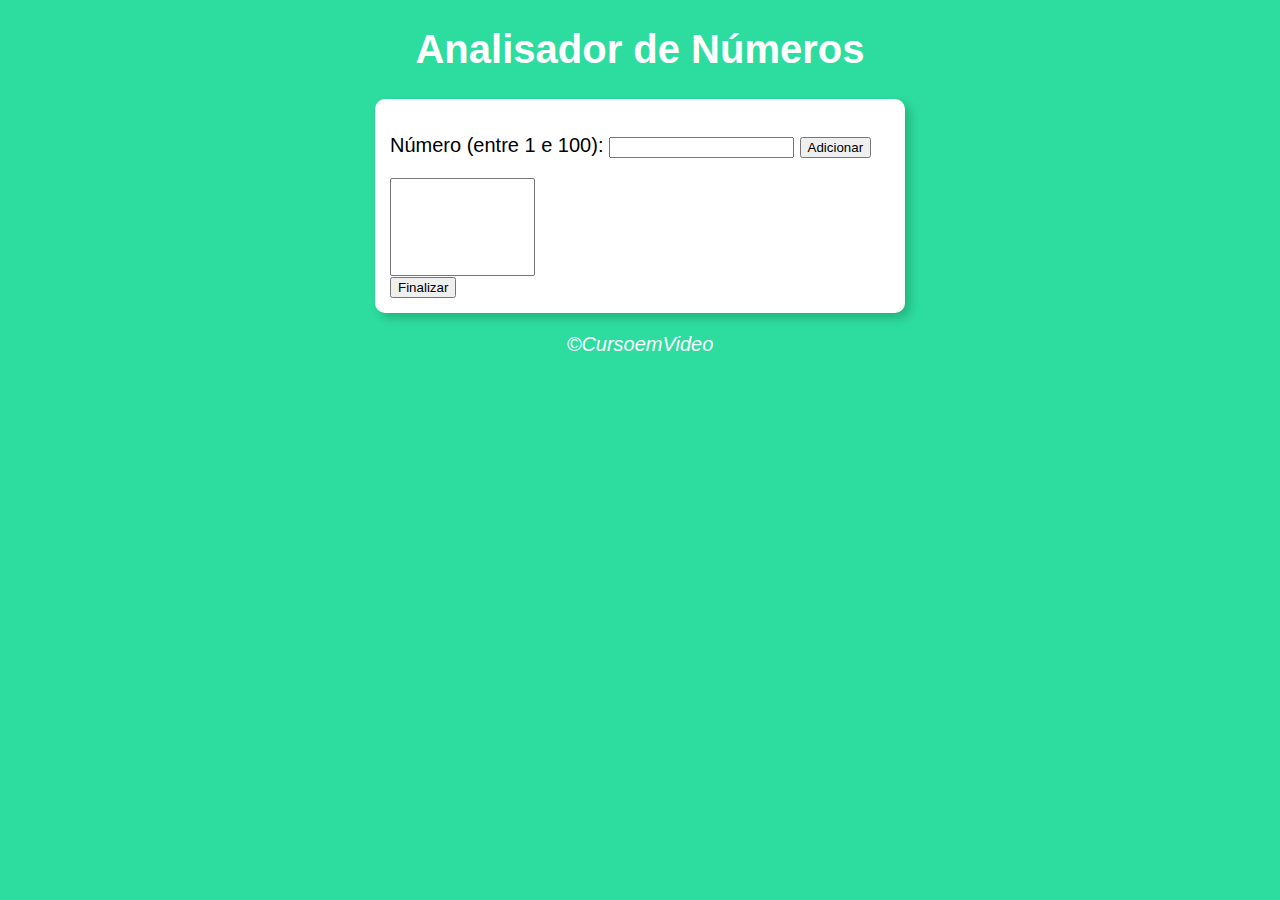
<file: aula16-funções/aula16ex/index.html>
<!DOCTYPE html>
<html lang="pt-br">
<head>
    <meta charset="UTF-8">
    <meta http-equiv="X-UA-Compatible" content="IE=edge">
    <meta name="viewport" content="width=device-width, initial-scale=1.0">
    <title>Analisador de Números</title>
    <link rel="stylesheet" href="style.css">
</head>
<body>
    <header>
        <h1>Analisador de Números</h1>
    </header>
    <section>
        <div>
            <p>Número (entre 1 e 100): <input type="number" name="num" id="num"> <input type="button" value="Adicionar" onclick="AdicionarValor()"></p>
            <select name="lista" id="list" size="6px" style="width:145px;"></select>
            <input type="button" value="Finalizar" onclick="MostrarAnálise()" style="display:block;">
        </div>
        <div id="res">
            
        </div>
    </section>
    <footer>
        <p>&copy;CursoemVideo</p>
    </footer>
    <script src="script.js"></script>
</body>
</html>
</file>
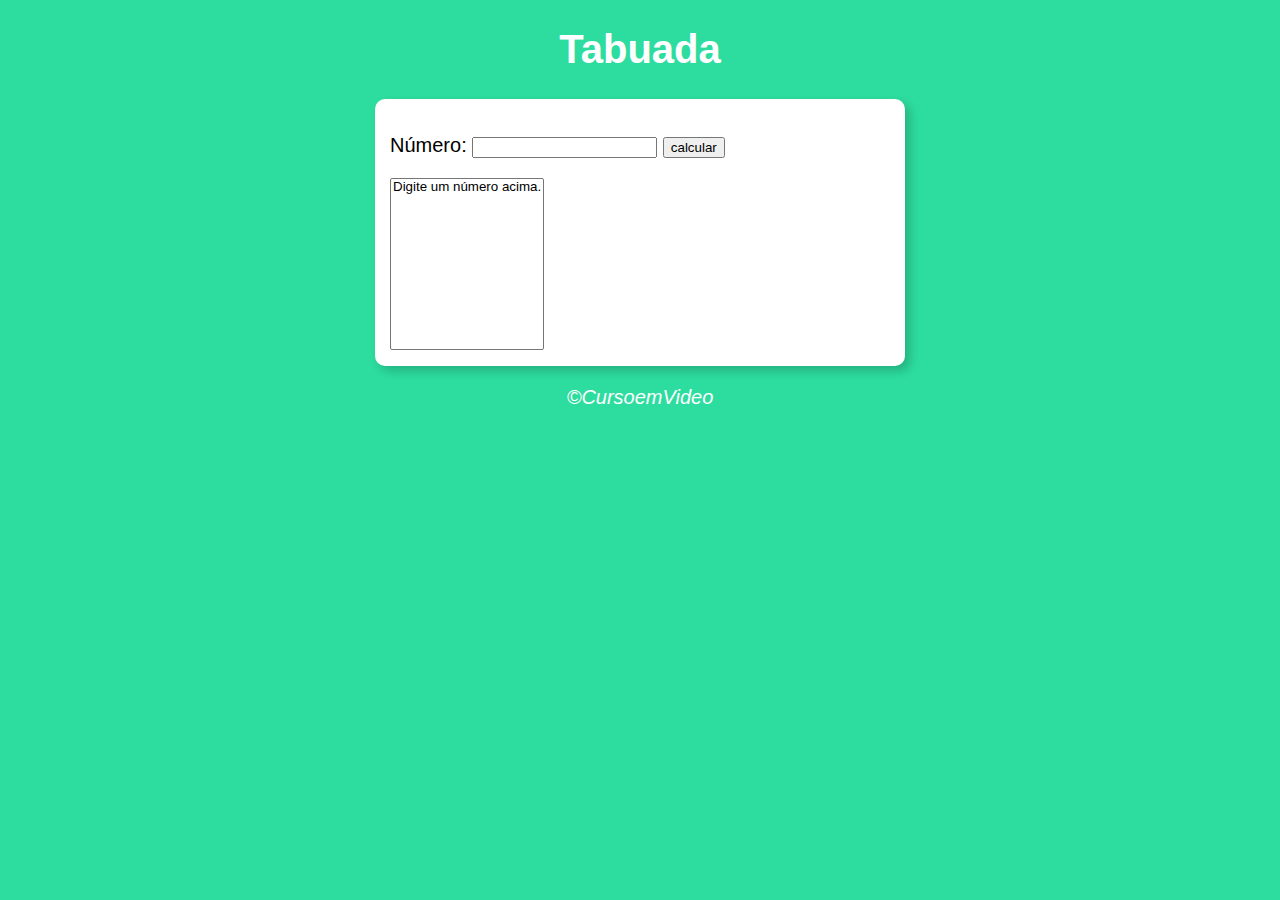
<file: aula14-repetições02/aula14ex/ex17/index.html>
<!DOCTYPE html>
<html lang="pt-br">
<head>
    <meta charset="UTF-8">
    <meta http-equiv="X-UA-Compatible" content="IE=edge">
    <meta name="viewport" content="width=device-width, initial-scale=1.0">
    <title>Tabuada</title>
    <link rel="stylesheet" href="style.css">
</head>
<body>
    <header>
        <h1>Tabuada</h1>
    </header>
    <section>
        <div>
          <p>Número: <input type="number" name="número" id="n"> <input type="button" value="calcular" onclick="GerarTabuada()"></p>
        </div>
        <div>
            <select name="tabuada" id="tabsel" size="10px">
                <option>Digite um número acima.</option>
            </select>
        </div>
    </section>
    <footer>
        <p>&copy;CursoemVideo</p>
    </footer>
    <script src="script.js"></script>
</body>
</html>
</file>
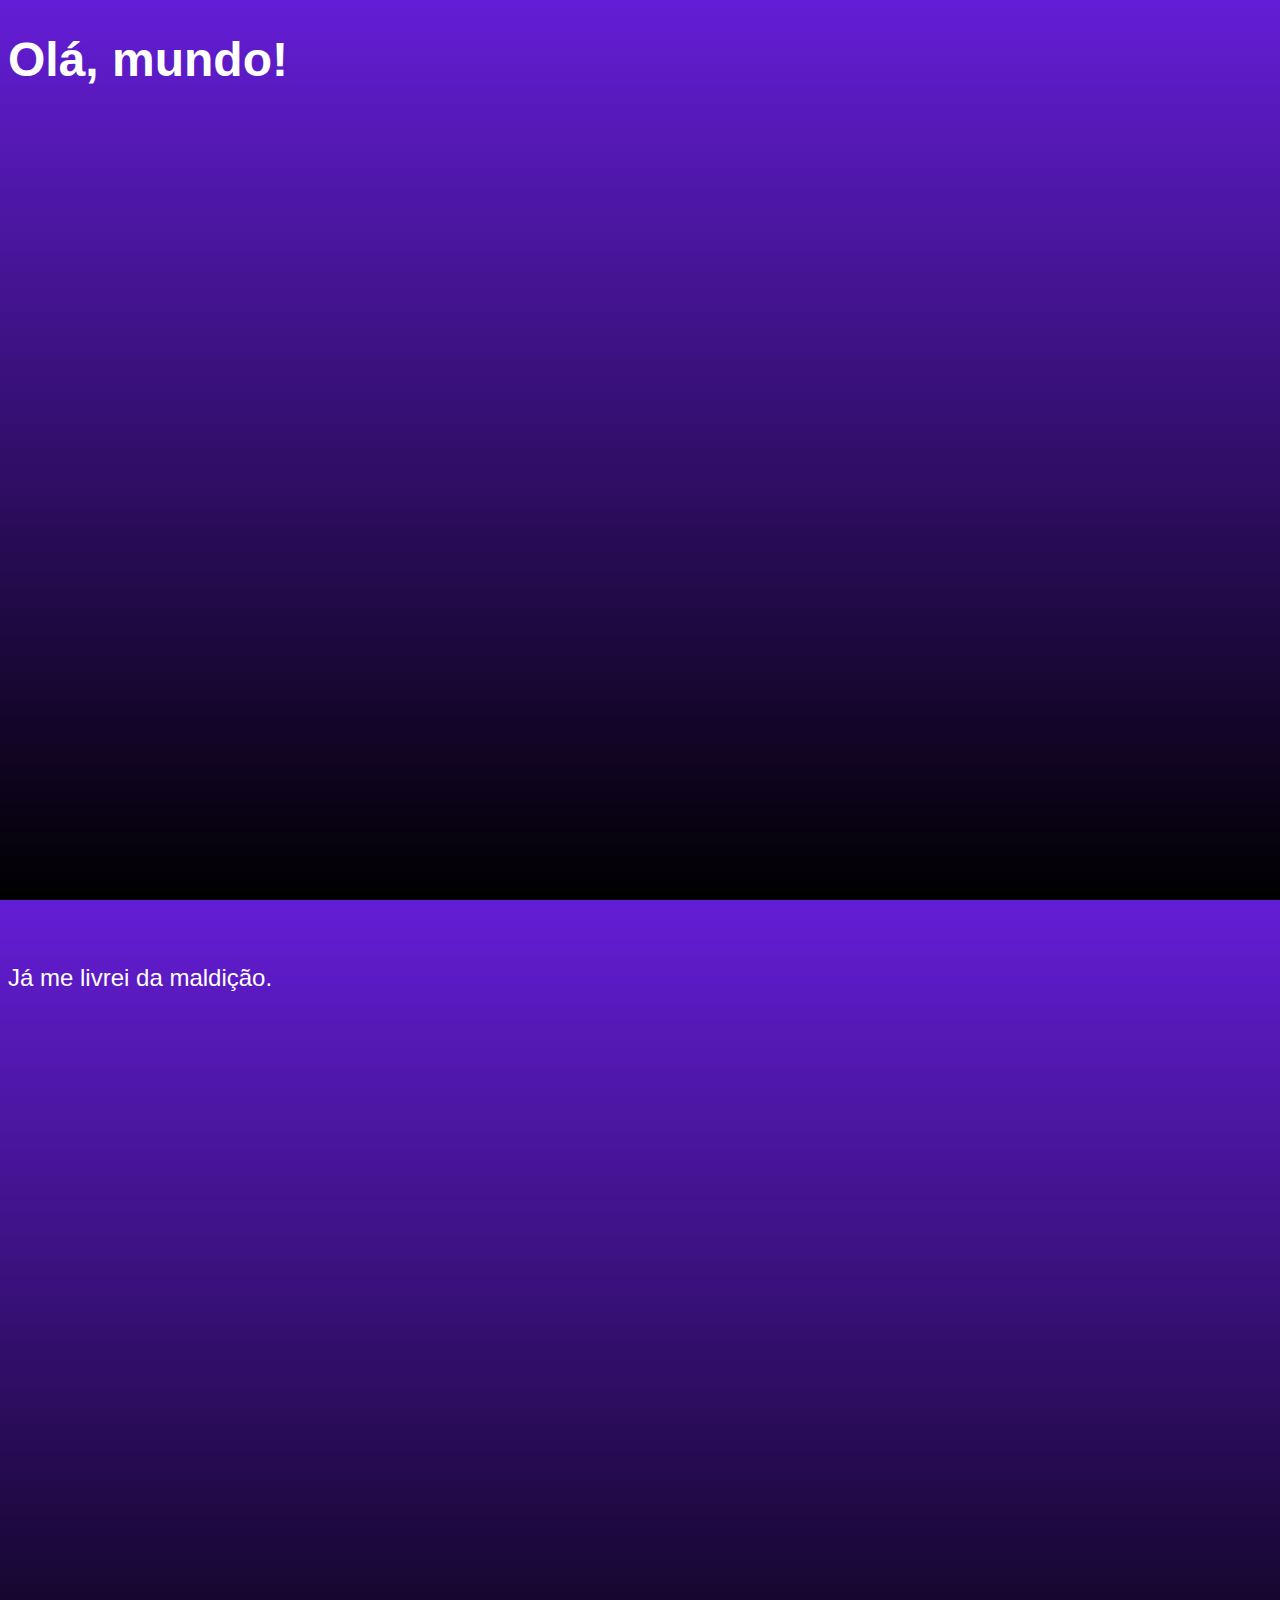
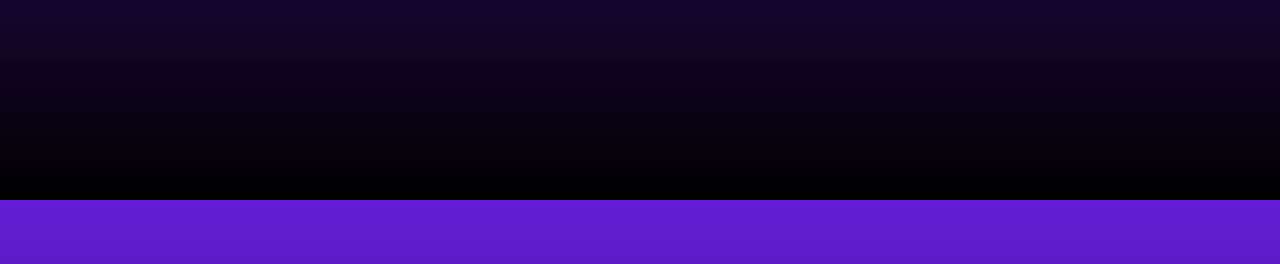
<file: aula04-primeiro script/ex001.html>
<!DOCTYPE html>
<html lang="pt-br">
<head>
    <meta charset="UTF-8">
    <meta http-equiv="X-UA-Compatible" content="IE=edge">
    <meta name="viewport" content="width=device-width, initial-scale=1.0">
    <title>Exercício 1</title>
    <style>
        * {
            height: 100%;
        }

        body {
            background-image: linear-gradient(to bottom , rgb(100, 29, 214), black);
            color: white;
            font:normal 1.5em Arial;
        }
    </style>
</head>
<body>
    <h1>Olá, mundo!</h1>
    <p>Já me livrei da maldição.</p>
    <script>
        window.alert('Minha primeira mensagem')//janela com botão "ok"
        window.confirm('Gosta de JavaScript?')//Janela com botão de "ok" e "cancel"
        window.prompt('Qual é seu nome?')
    </script>
</body>
</html>
<style>
   
    body {
        background-image: linear-gradient(to bottom , rgb(100, 29, 214), black);
    }
</style>
</file>
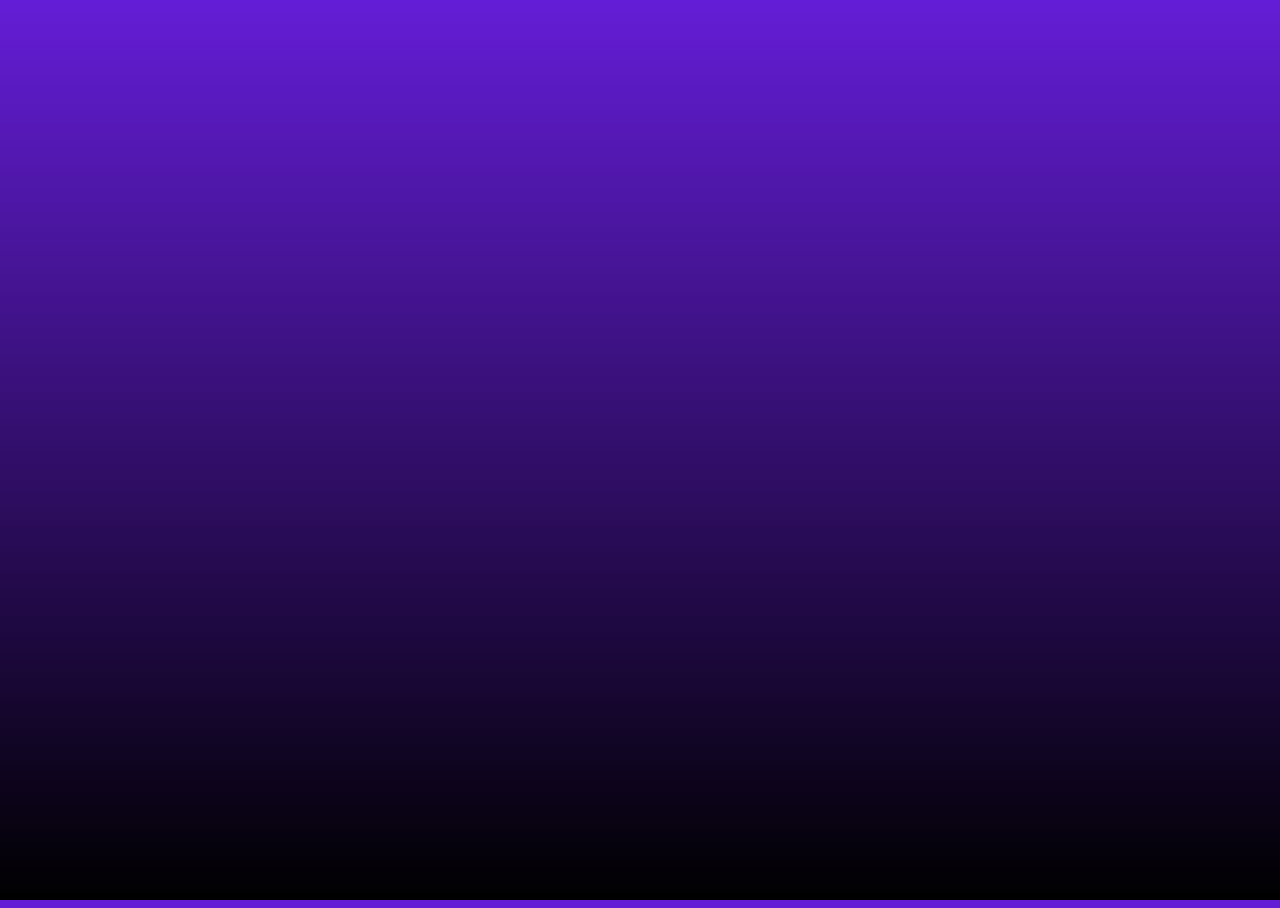
<file: aula06-tratamento de dados/ex002.html>
<!DOCTYPE html>
<html lang="pt-br">
<head>
    <meta charset="UTF-8">
    <meta http-equiv="X-UA-Compatible" content="IE=edge">
    <meta name="viewport" content="width=device-width, initial-scale=1.0">
    <title>Exercício 2</title>
    <style>
        *{
            height: 100%;
        }
        body {
            background-image: linear-gradient(to bottom , rgb(100, 29, 214), black);
        }
    </style>
</head>
<body>
    <script>
        var nome = window.prompt('Qual é seu nome?')// Vai perguntar seu nome
        window.alert('É um prazer lhe conhecer, ' + nome + '!')// Concatenação
    </script>
</body>
</html>
</file>
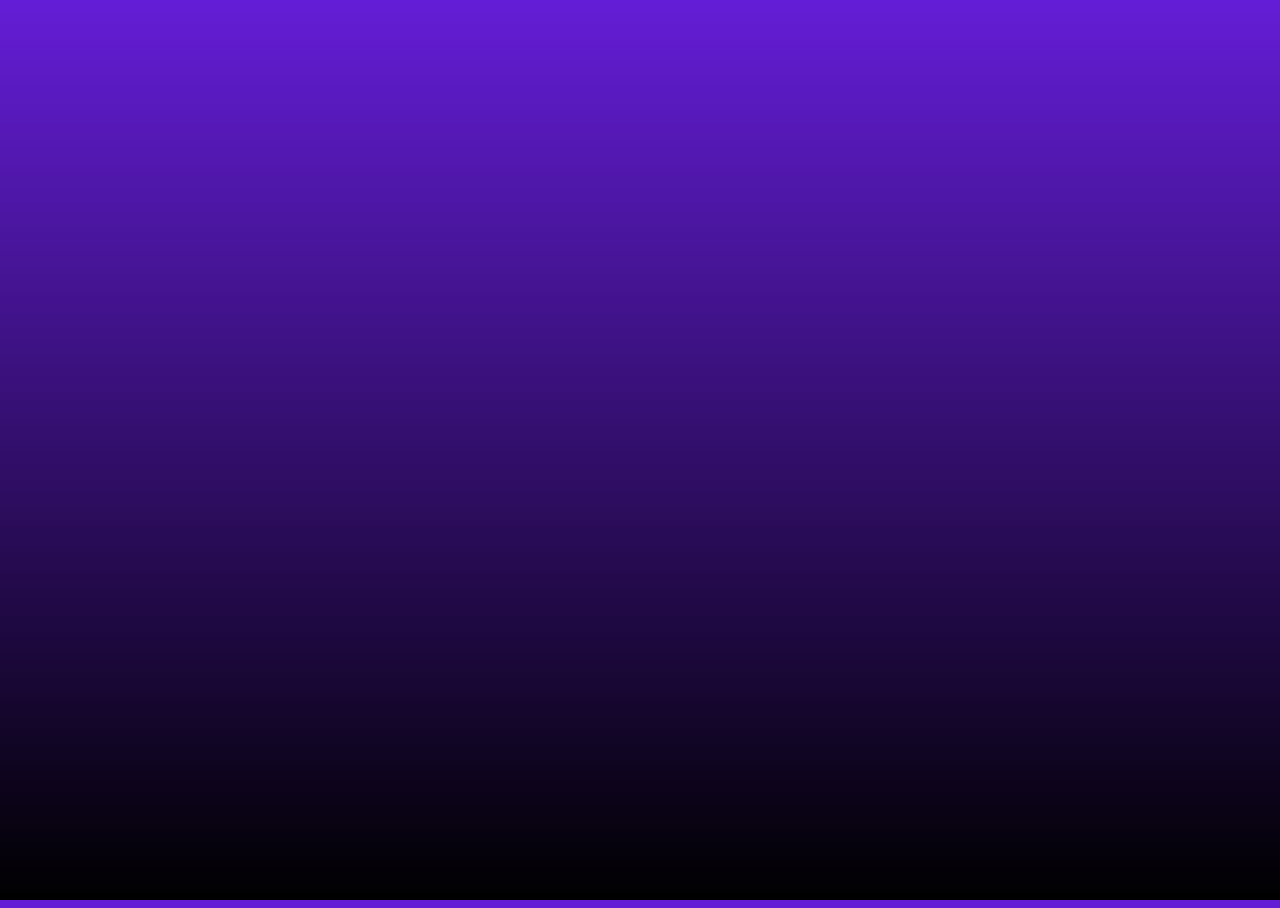
<file: aula06-tratamento de dados/ex003.html>
<!DOCTYPE html>
<html lang="pt-br">
<head>
    <meta charset="UTF-8">
    <meta http-equiv="X-UA-Compatible" content="IE=edge">
    <meta name="viewport" content="width=device-width, initial-scale=1.0">
    <title> Exercício 3</title>
    <style>
        *{
            height: 100%;
        }
        body {
            background-image: linear-gradient(to bottom , rgb(100, 29, 214), black);
        }
    </style>
</head>
<body>
    <script>
        /*  
            // number + number -> Adição
            // string + string -> Concatenação
        
            CONVERTER DE STRING PARA NUMBER:

            Number.parseInt() - Para números inteiros
            Number.parseFlat() - Para número Reais
            Number() - O JS decide de acordo com o número recebido
        
            CONVERTER DE NUMBER PARA STRING:

            String() ou .toString()
        */
        var n1 = Number(window.prompt('Digite um número: ')) // Por padrão o prompt entrega uma string
        var n2 = Number(window.prompt('Digite outro número: '))
        var s = n1 + n2
        window.alert(`A soma entre ${n1} e ${n2} é igual a: ${s}`)
        /*
            no lugar de:
            window.alert('A soma entre ' + n1 + ' e ' + n2 + ' é igual a: ' + s)
            
            faça:
            window.alert(`A soma entre ${n1} e ${n2} é igual a: ${s}`)
        */
    </script>
</body>
</html>
</file>
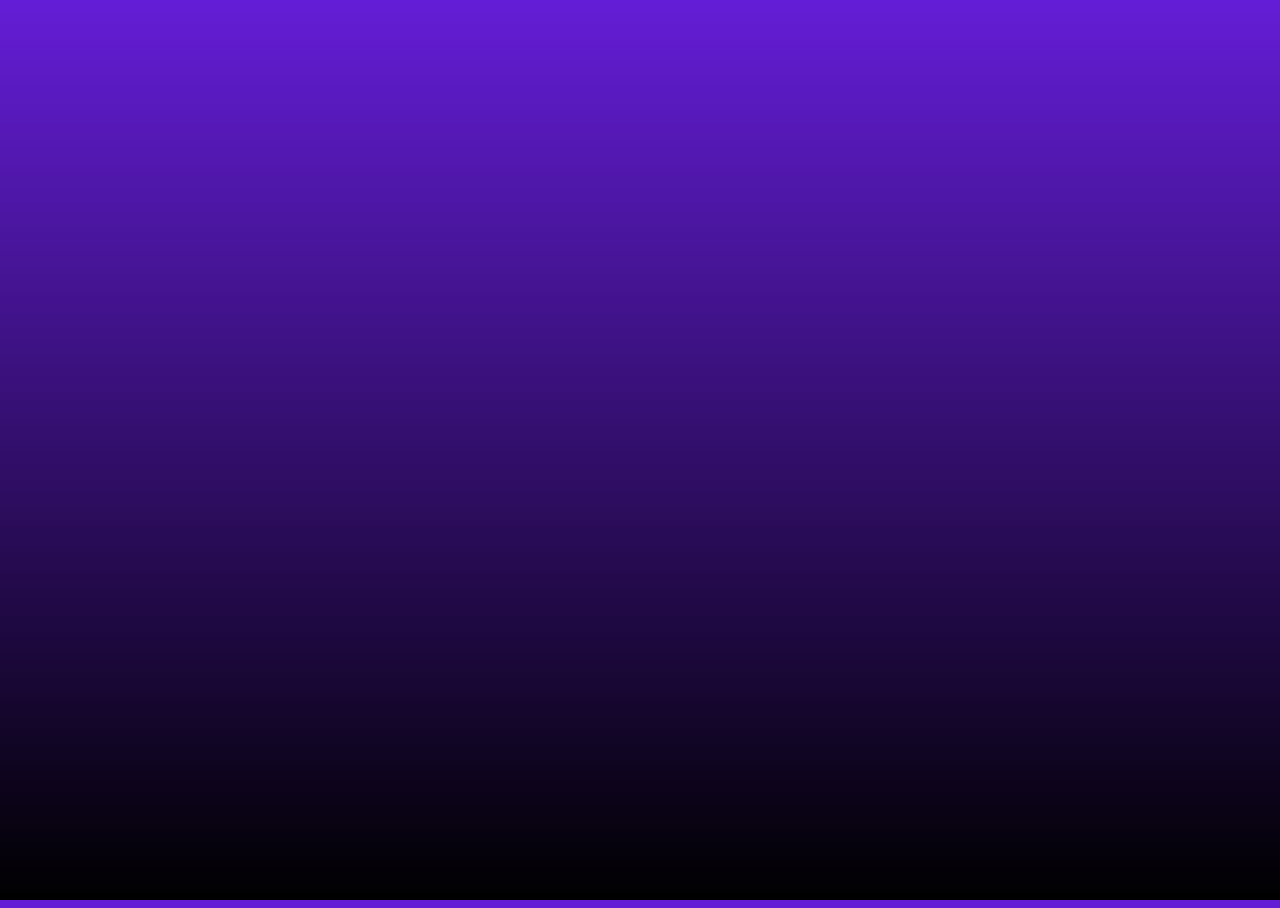
<file: aula06-tratamento de dados/ex004.html>
<!DOCTYPE html>
<html lang="pt-br">
<head>
    <meta charset="UTF-8">
    <meta http-equiv="X-UA-Compatible" content="IE=edge">
    <meta name="viewport" content="width=device-width, initial-scale=1.0">
    <title>Exercício 4</title>
    <style>
        * {
            height: 100%;
        }

        body {

            background-image: linear-gradient(to bottom, rgb(100, 29, 214), black);
            color: white;
            font: normal 1.5em Arial;
        }
    </style>
</head>
<body>
    <script>
        /*
            .Length - quantidade de letras da string (contando com os espaços)
            .toUpperCase() - Tudo para maiúsculas
            .toLowerCase() - Tudo para minúsculas

            .toFixed(n) - Quantas casa decimais
            .replace - trocar um elemento por outro

            Macete pra por unidade da moeda:
            .toLocaleString('pr-BR', {style: 'currency', currency: 'BRL'})
        */
        var nome = window.prompt('Qual é seu nome?')
        var salário = Number(window.prompt(`Qual seu salário?`)) 
        document.write(`Olá, <strong>${nome}</strong>. Seu nome tem ${nome.length} letras. <br>`) 
        document.write(`Seu nome com apenas maiúsculas é ${nome.toUpperCase()}. <br>`)
        document.write(`Seu nome com apenas minúsculas é ${nome.toLowerCase()} <br>`)
        document.write(`Seu salário: ${salário.toFixed(2).replace('.', ',')}.`)
    </script>
</body>
</html>
</file>
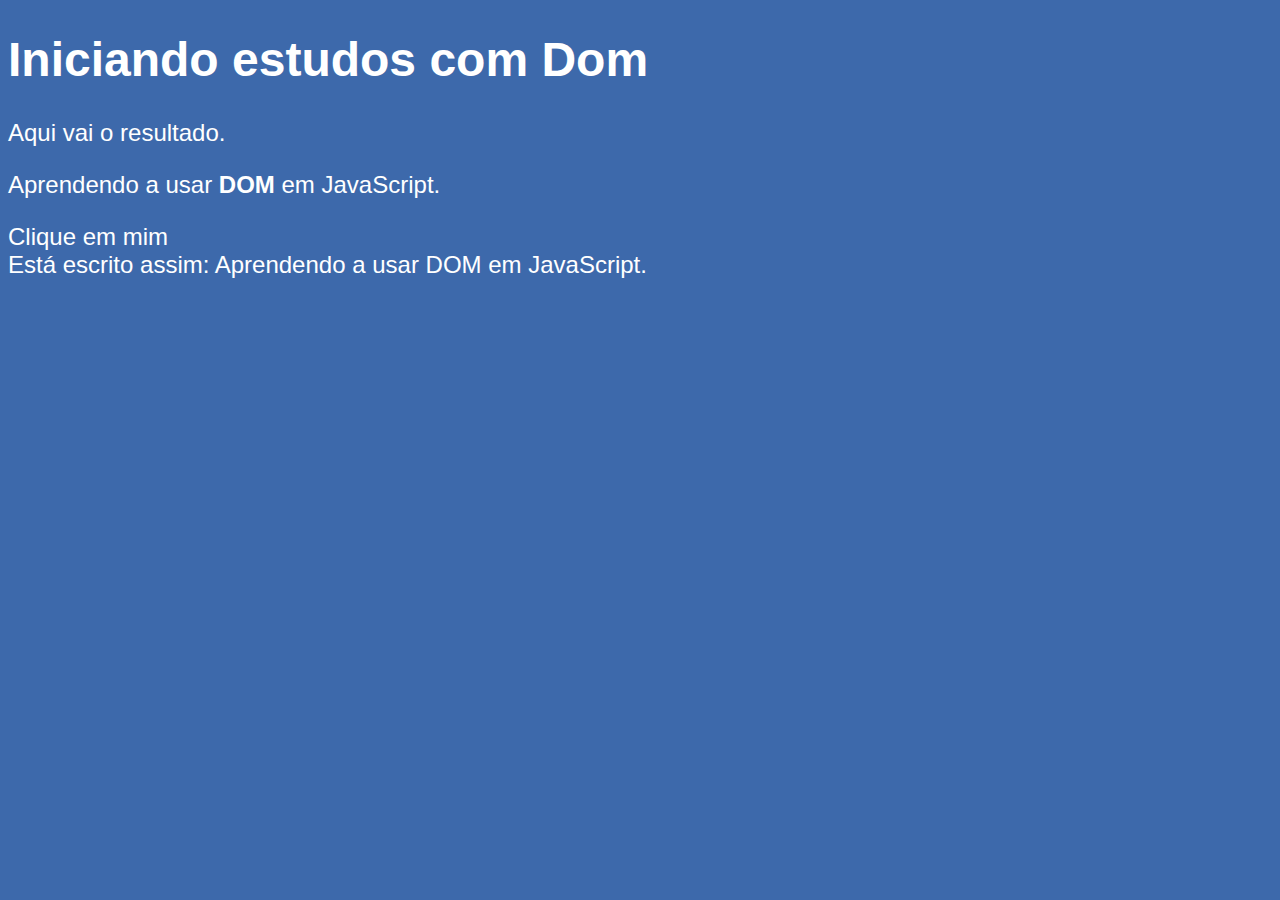
<file: aula09-DOM/ex005.html>
<!DOCTYPE html>
<html lang="pt-br">
<head>
    <meta charset="UTF-8">
    <meta http-equiv="X-UA-Compatible" content="IE=edge">
    <meta name="viewport" content="width=device-width, initial-scale=1.0">
    <title>primeiros passos com DOM</title>
    <style>
        body {
            background-color: rgb(61, 105, 171);
            color: white;
            font:normal 1.5em arial ;
        }
    </style>
</head>
<body>
    <h1>Iniciando estudos com Dom</h1>
    <p>Aqui vai o resultado.</p>
    <p>Aprendendo a usar <strong>DOM</strong> em JavaScript.</p>
    <div>Clique em mim</div>
    <script>
        var p1 = window.document.getElementsByTagName('p')[1] 
        window.document.write('Está escrito assim: '+p1.innerText)
    </script>
</body>
</html>
</file>
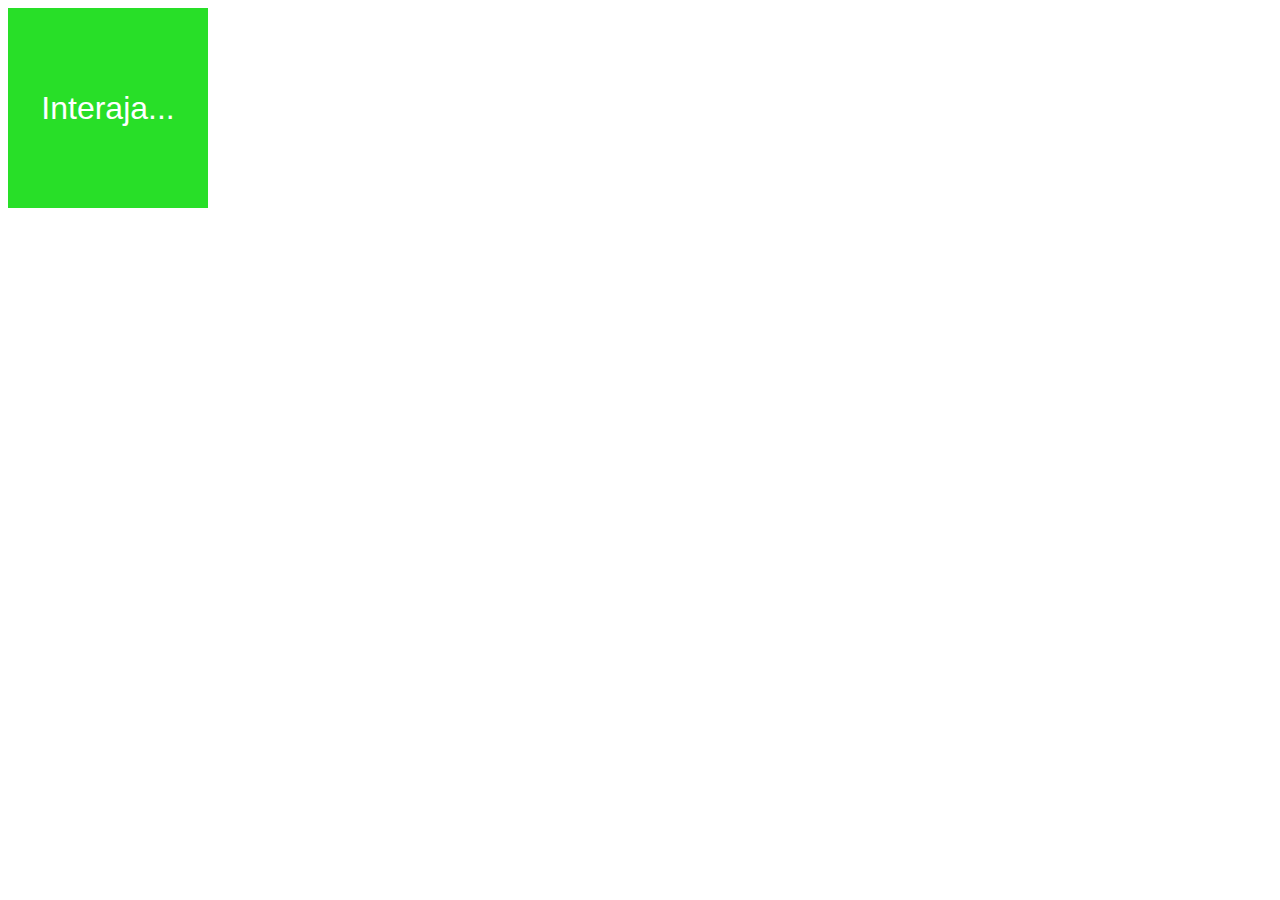
<file: aula10-eventos DOM/ex006.html>
<!DOCTYPE html>
<html lang="pt-br">
<head>
    <meta charset="UTF-8">
    <meta http-equiv="X-UA-Compatible" content="IE=edge">
    <meta name="viewport" content="width=device-width, initial-scale=1.0">
    <title>Eventos DOM</title>
    <style>
        #area {
            font: normal 2em arial;
            background-color: rgb(40, 223, 40);
            color: white;
            width:200px;
            height:200px;
            line-height:200px;
            text-align: center;
        }
    </style>
</head>
<body>
    <!--
        Eventos de mouse
        mouseenter - mover o mouse até dentro da div
        mousemove - mover o mouse dentro da div
        mousedown - clicar/segurar na div
        mouseup - soltar o clique na div
        click - ação rápida na div
        mouseout - mover para fora da div
    -->
    <div id="area">
        Interaja...
    </div>
    <script>
         var a = document.getElementById('area')

        a.addEventListener('click', clicar)
        a.addEventListener('mouseenter', entrar)
        a.addEventListener('mouseout', sair)
        

        function clicar(){
            a.innerHTML = 'Clicou!'
            a.style.background = 'red'
        }
        function entrar(){
            a.innerText = 'Entrou!'
        }

        function sair(){
            a.innerText = 'Saiu!'
            a.style.background = 'rgb(40, 223, 40)'
        }
    </script>
</body>
</html>
</file>
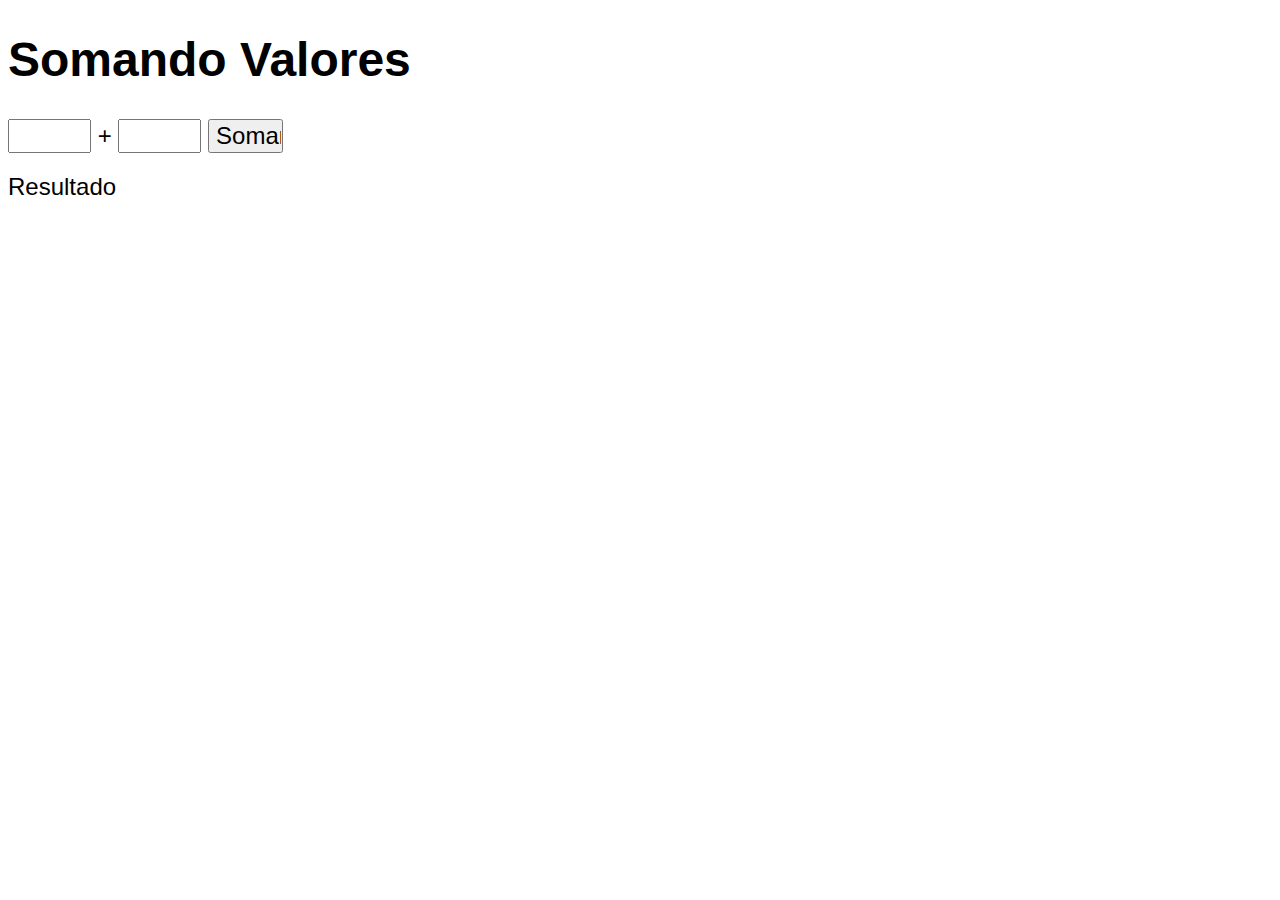
<file: aula10-eventos DOM/ex007.html>
<!DOCTYPE html>
<html lang="pt-br">
<head>
    <meta charset="UTF-8">
    <meta http-equiv="X-UA-Compatible" content="IE=edge">
    <meta name="viewport" content="width=device-width, initial-scale=1.0">
    <title>Somando Números</title>
    <style>
        body {
            font:normal 18pt arial;
        }

        input {
            font:normal 18pt arial;
            width: 75px;
        }
        #res {
            margin-top: 20px;
        }
    </style>
</head>
<body>
    <h1>Somando Valores</h1>
    <input type="number" name="txtn1" id="txtn1"> +
    <input type="number" name="txtn2" id="txtn2">
    <input type="button" value="Somar" onclick="somar()">
    <div id="res">Resultado</div>
    <script>
        function somar() {
            var tn1 = window.document.getElementById('txtn1')
            var tn2 = window.document.querySelector('input#txtn2')
            var res = window.document.getElementById('res')
            var n1 = Number(tn1.value)
            var n2 = Number(tn2.value) 
            var s = n1 + n2
            res.innerHTML = `A soma entre ${n1} e ${n2} é igual a ${s}.` 
        }
    </script>
</body>
</html>
</file>
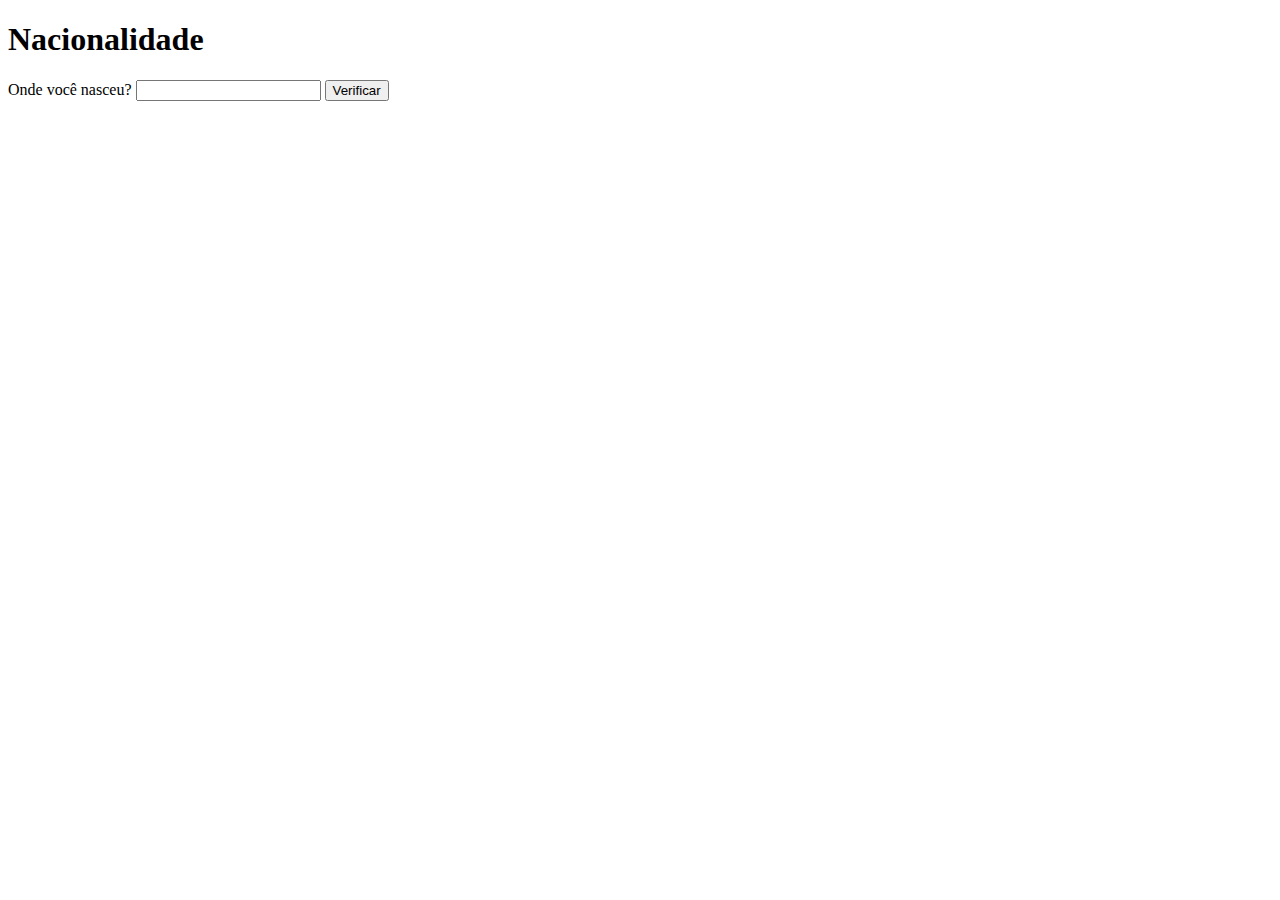
<file: aula11-condições01/ex009.html>
<!DOCTYPE html>
<html lang="pt-br">
<head>
    <meta charset="UTF-8">
    <meta http-equiv="X-UA-Compatible" content="IE=edge">
    <meta name="viewport" content="width=device-width, initial-scale=1.0">
    <title>País de Origem</title>
</head>
<body>
    <h1>Nacionalidade</h1>

    Onde você nasceu? <input type="text" name="local" id="local"> <!--infor de texto do usuário-->

    <input type="button" value="Verificar" onclick="nacionalidade()">
    <!--botão para fazer a ação-->

    <div id="resp"></div><!--Para mostrar a resposta logo a baixo-->
    
    <script>
        //função:
        function nacionalidade() {

            var pais = window.document.querySelector('input#local').value //.value serviu para pegar o texto dentro do input
        
            //associando elemento a variável
            var nac = window.document.querySelector('div#resp')

            nac.innerHTML = `<p>Você nasceu no(a) <strong>${pais[0].toUpperCase()+pais.substring(1)}</strong>.</p>` //[0].toUpperCase()+pais.substring(1) serviu para sempre tornar a primeira letra da variável em maiúscula

            if (pais == 'Brasil'||pais == 'brasil')/*aqui usamos o OU=|| para recorrer a duas opções*/ {
                nac.innerHTML += `<p>Você é <strong>brasileiro</strong>!` 
            }else{
                nac.innerHTML += `<p>Você é <strong>estrangeiro</strong>.` 
            }
        }
    </script>
</body>
</html>
</file>
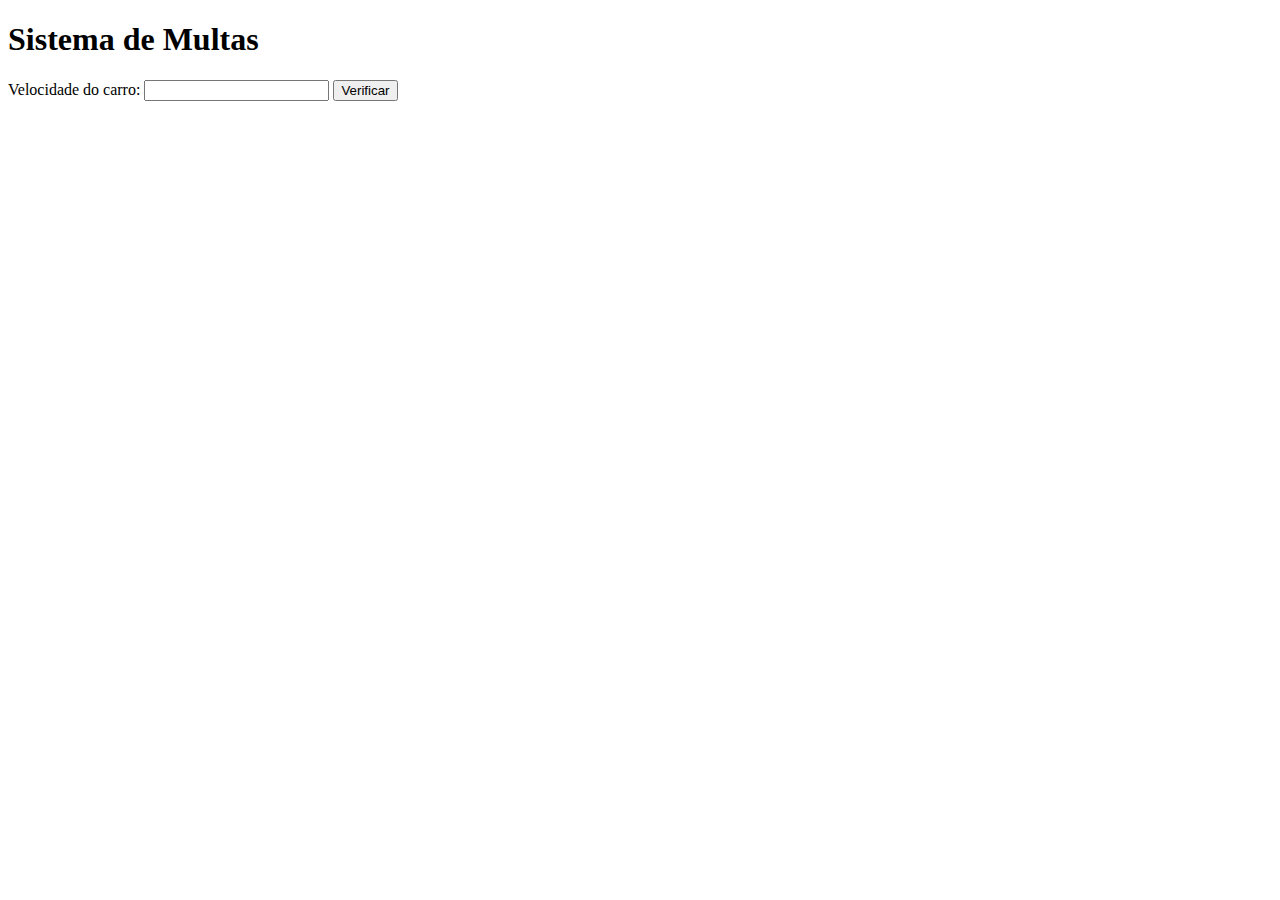
<file: aula11-condições01/ex010.html>
<!DOCTYPE html>
<html lang="pt-br">
<head>
    <meta charset="UTF-8">
    <meta http-equiv="X-UA-Compatible" content="IE=edge">
    <meta name="viewport" content="width=device-width, initial-scale=1.0">
    <title>Detran</title>
</head>
<body>
    <h1>Sistema de Multas</h1>
    Velocidade do carro: <input type="number" name="txtvel" id="txtvel">
    <input type="button" value="Verificar" onclick="calcular()">
    <div id="res"></div>
    <script>
        function calcular() {
            var txtv = window.document.querySelector('input#txtvel')
            var res = window.document.querySelector('div#res')
            var vel = Number(txtv.value)
            res.innerHTML = `<p>Sua velocidade atual é de <strong>${vel}km/h</strong></p>`
            if (vel > 60) {
                res.innerHTML += `<p>Você está <strong>multado</strong> por excesso de velocidade</p>`
            }
            res.innerHTML += `<p>Dirija sempre com o cinto de segurança.</p>`
        }
    </script>
</body>
</html>
</file>
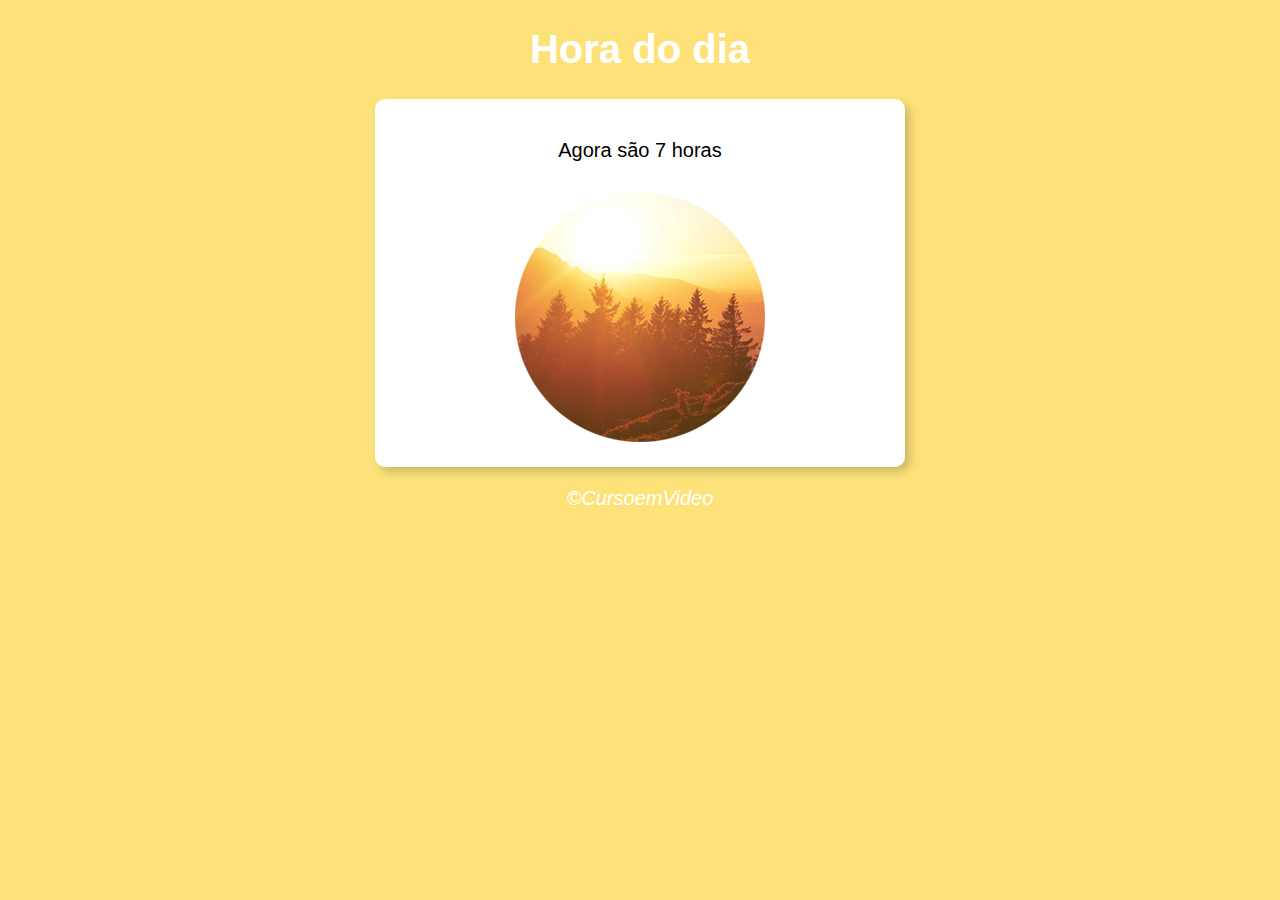
<file: aula12-condições02/aula12ex/ex014/modelo.html>
<!DOCTYPE html>
<html lang="pt-br">
<head>
    <meta charset="UTF-8">
    <meta http-equiv="X-UA-Compatible" content="IE=edge">
    <meta name="viewport" content="width=device-width, initial-scale=1.0">
    <title>Hora do Dia</title>
    <link rel="stylesheet" href="style.css">
</head>
<body onload="carregar()"> <!--onload - quando carregar a pag-->
    <header>
        <h1>Hora do dia</h1>
    </header>
    <section>
        <div id="msg">
            
        </div>
        <div id="img">
            <img id="imagem" src="images/fotomanha.png" alt="foto da manhã">
        </div>
    </section>
    <footer>
        <p>&copy;CursoemVideo</p>
    </footer>
    <script src="script.js"></script>
</body>
</html>
</file>
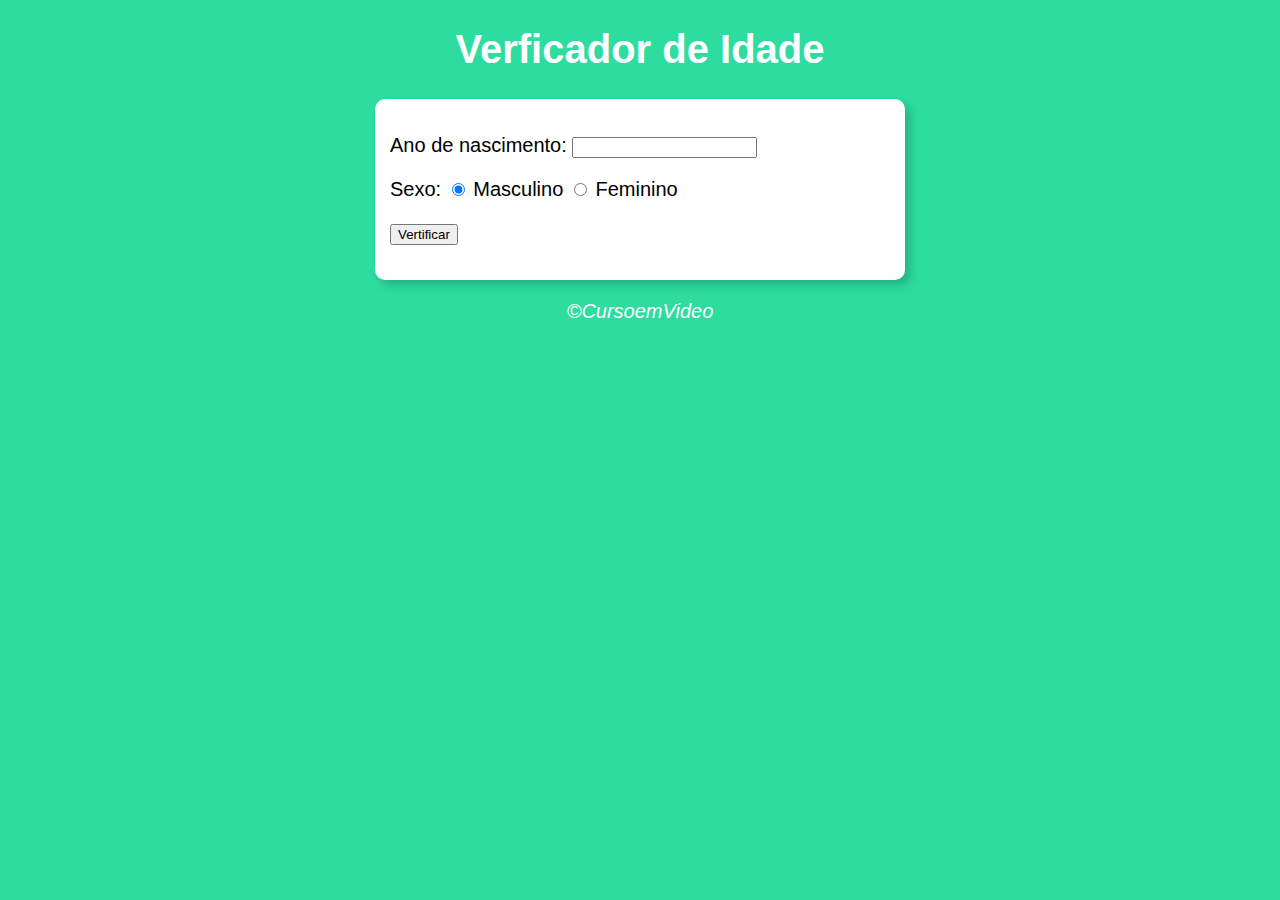
<file: aula12-condições02/aula12ex/ex015/modelo.html>
<!DOCTYPE html>
<html lang="pt-br">
<head>
    <meta charset="UTF-8">
    <meta http-equiv="X-UA-Compatible" content="IE=edge">
    <meta name="viewport" content="width=device-width, initial-scale=1.0">
    <title>Verificador de Idade</title>
    <link rel="stylesheet" href="style.css">
</head>
<body>
    <header>
        <h1>Verficador de Idade</h1>
    </header>
    <section>
        <div>
           <p>Ano de nascimento: <input type="number" name="ano" id="ano"></p> 
           <p>
            Sexo:
            <input type="radio" name="sex" id="masc" checked> <!--checked para aparecer marcado-->
            <label for="masc">Masculino</label>
            <!--label - dar legenda ao input-->
            <input type="radio" name="sex" id="femi">
            <!--name tem que ser igual, para não marcar os dois-->
            <label for="femi">Feminino</label>
           </p>
           <p>
             <input type="button" value="Vertificar" onclick="verificar()">
           </p>
        </div>
        <div id="res">

        </div>
    </section>
    <footer>
        <p>&copy;CursoemVideo</p>
    </footer>
    <script src="script.js"></script>
</body>
</html>
</file>
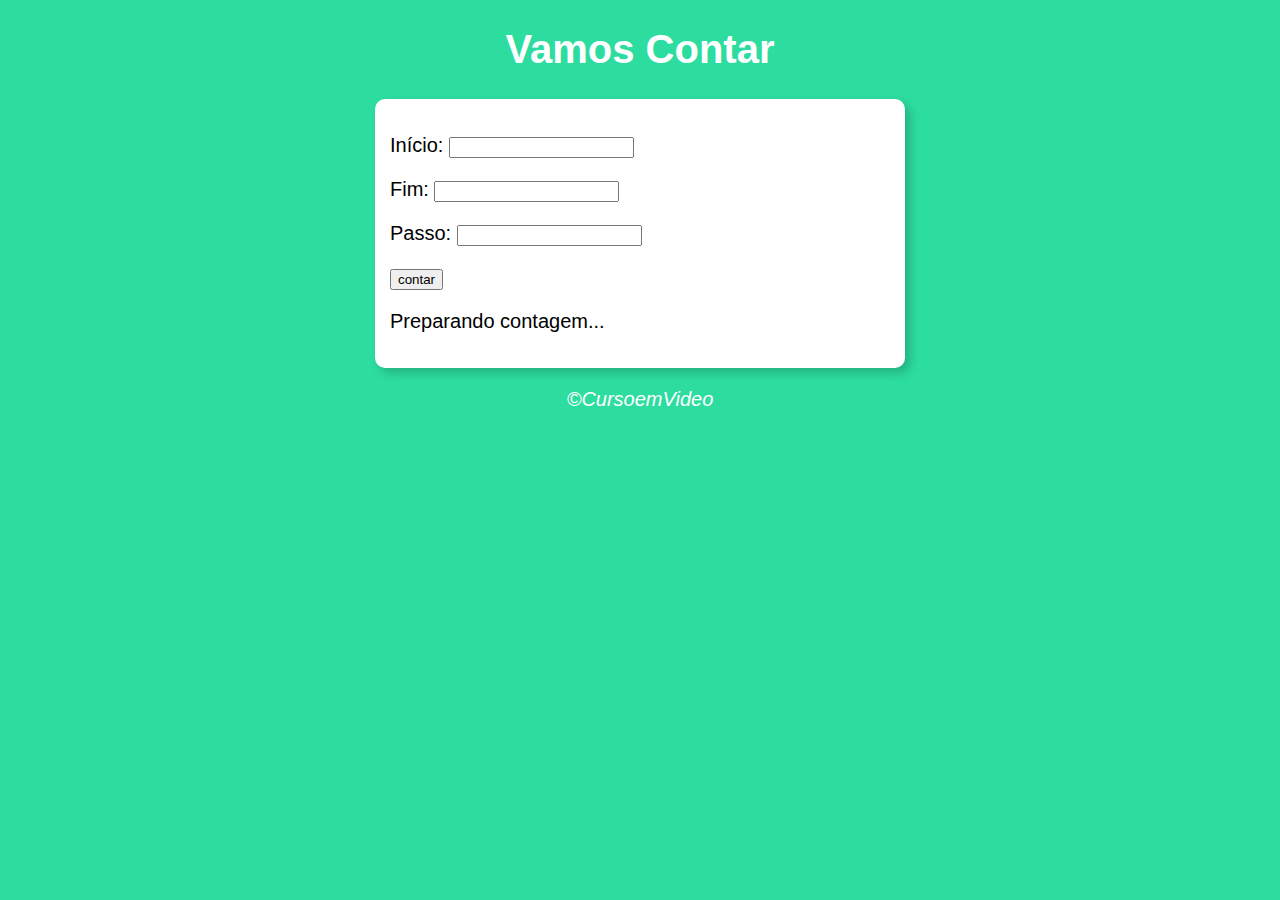
<file: aula14-repetições02/aula14ex/ex16/modelo.html>
<!DOCTYPE html>
<html lang="pt-br">
<head>
    <meta charset="UTF-8">
    <meta http-equiv="X-UA-Compatible" content="IE=edge">
    <meta name="viewport" content="width=device-width, initial-scale=1.0">
    <title>Modelo de Exercício</title>
    <link rel="stylesheet" href="style.css">
</head>
<body>
    <header>
        <h1>Vamos Contar</h1>
    </header>
    <section>
        <div id="dados">
            <p>Início: <input type="number" name="inicio" id="ini"></p>
            <p>Fim: <input type="number" name="fim" id="fim"></p>
            <p>Passo: <input type="number" name="passo" id="pass"></p>
            <p><input type="button" value="contar" onclick="contar()"></p>
        </div>
        <div id="resp">
            <p>Preparando contagem...</p>
        </div>
    </section>
    <footer>
        <p>&copy;CursoemVideo</p>
    </footer>
    <script src="script.js"></script>
</body>
</html>
</file>
<file: aula16-funções/aula16ex/style.css>
body {
    background-color: #2ddc9f;
    font: normal 15pt arial;
}

header {
    color: #ffffff;
    text-align:center;

}

section {
    background-color:white;
    border-radius:10px;
    padding: 15px;
    width:500px;
    margin:auto;
    box-shadow:5px 5px 10px #00000030 ;
}

footer {
    color: #ffffff;
    text-align:center;
    font-style: italic;

}
</file>
<file: aula14-repetições02/aula14ex/ex17/style.css>
body {
    background-color: #2ddc9f;
    font: normal 15pt arial;
}

header {
    color: #ffffff;
    text-align:center;

}

section {
    background-color:white;
    border-radius:10px;
    padding: 15px;
    width:500px;
    margin:auto;
    box-shadow:5px 5px 10px #00000030 ;
}

footer {
    color: #ffffff;
    text-align:center;
    font-style: italic;

}
</file>
<file: aula12-condições02/aula12ex/ex014/style.css>
body {
    background-color: #2ddc9f;
    font: normal 15pt arial;
}

header {
    color: #ffffff;
    text-align:center;

}

section {
    background-color:white;
    border-radius:10px;
    padding: 15px;
    width:500px;
    margin:auto;
    box-shadow:5px 5px 10px #00000030 ;
    text-align: center;
}

div {
    padding: 5px;
}

footer {
    color: #ffffff;
    text-align:center;
    font-style: italic;

}
</file>
<file: aula12-condições02/aula12ex/ex015/style.css>
body {
    background-color: #2ddc9f;
    font: normal 15pt arial;
}

header {
    color: #ffffff;
    text-align:center;

}

section {
    background-color:white;
    border-radius:10px;
    padding: 15px;
    width:500px;
    margin:auto;
    box-shadow:5px 5px 10px #00000030 ;
}

footer {
    color: #ffffff;
    text-align:center;
    font-style: italic;

}
</file>
<file: aula14-repetições02/aula14ex/ex16/style.css>
body {
    background-color: #2ddc9f;
    font: normal 15pt arial;
}

header {
    color: #ffffff;
    text-align:center;

}

section {
    background-color:white;
    border-radius:10px;
    padding: 15px;
    width:500px;
    margin:auto;
    box-shadow:5px 5px 10px #00000030 ;
}

footer {
    color: #ffffff;
    text-align:center;
    font-style: italic;

}
</file>
